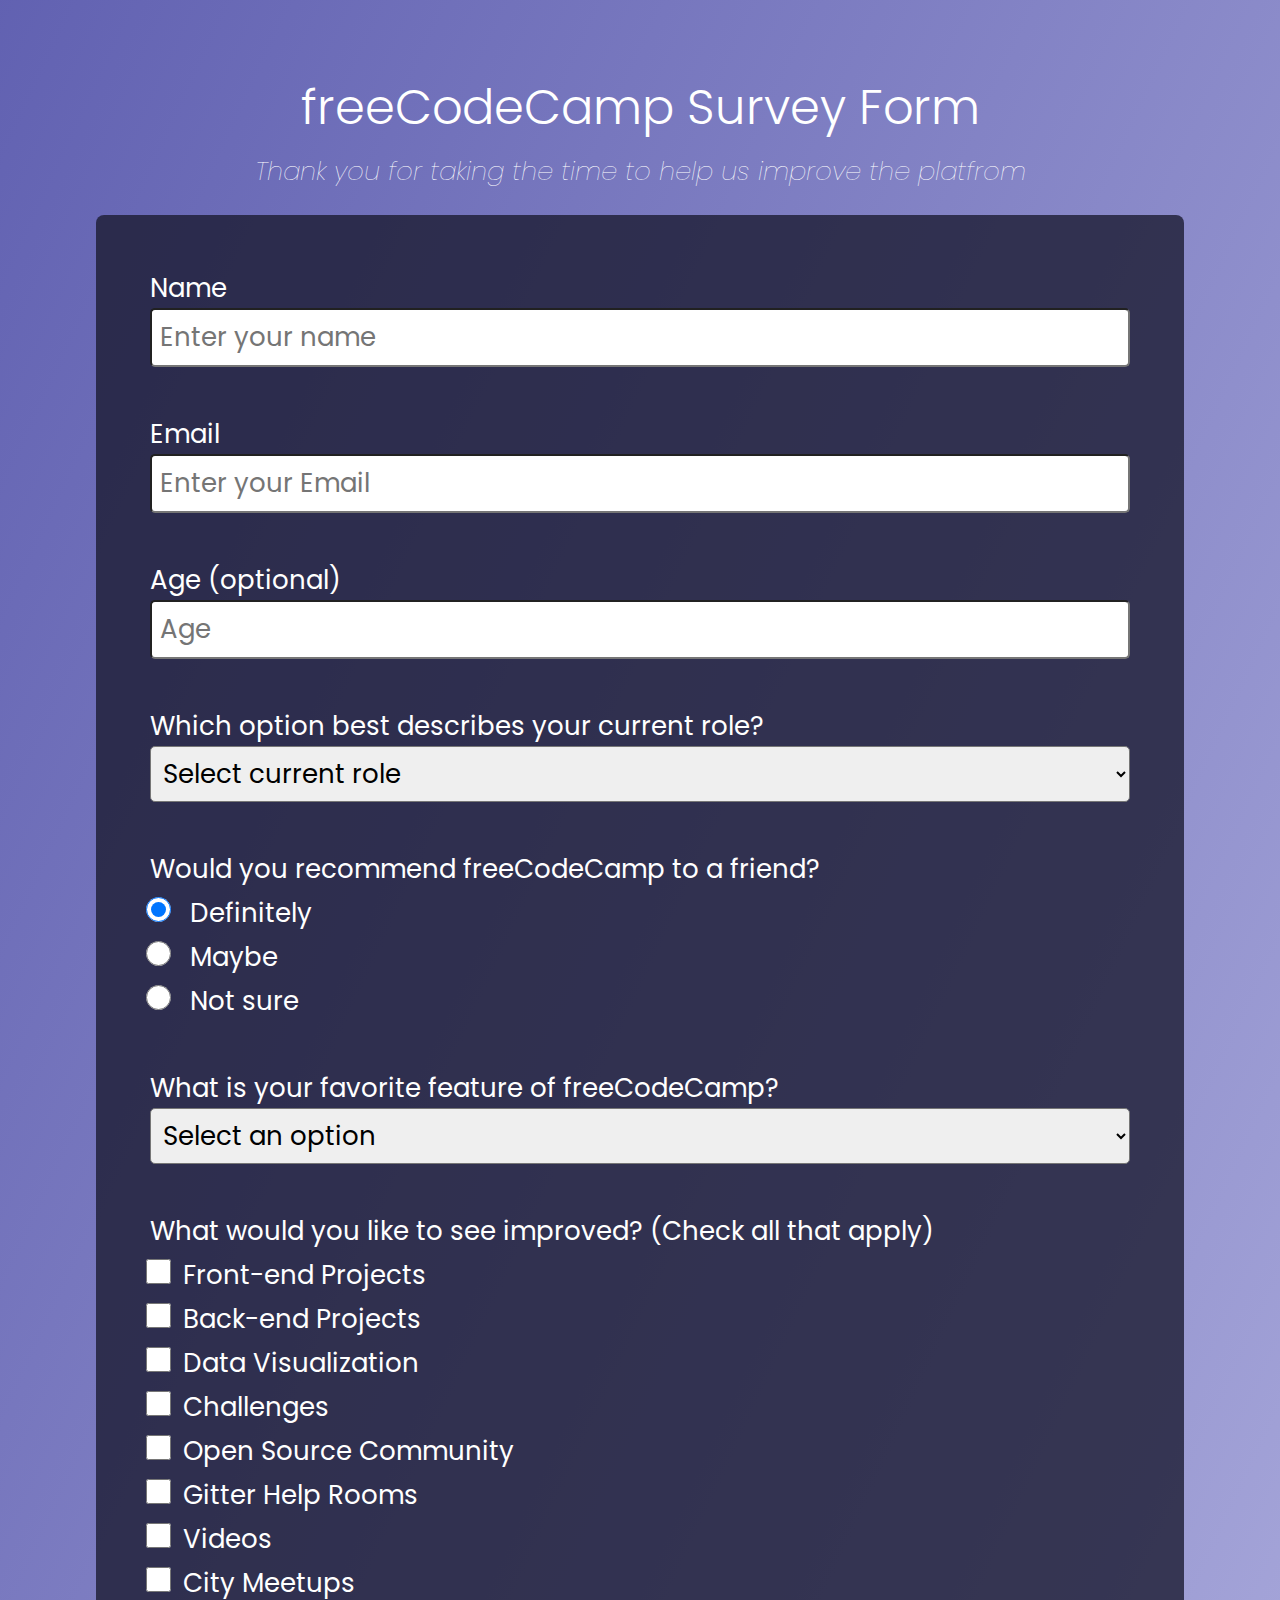
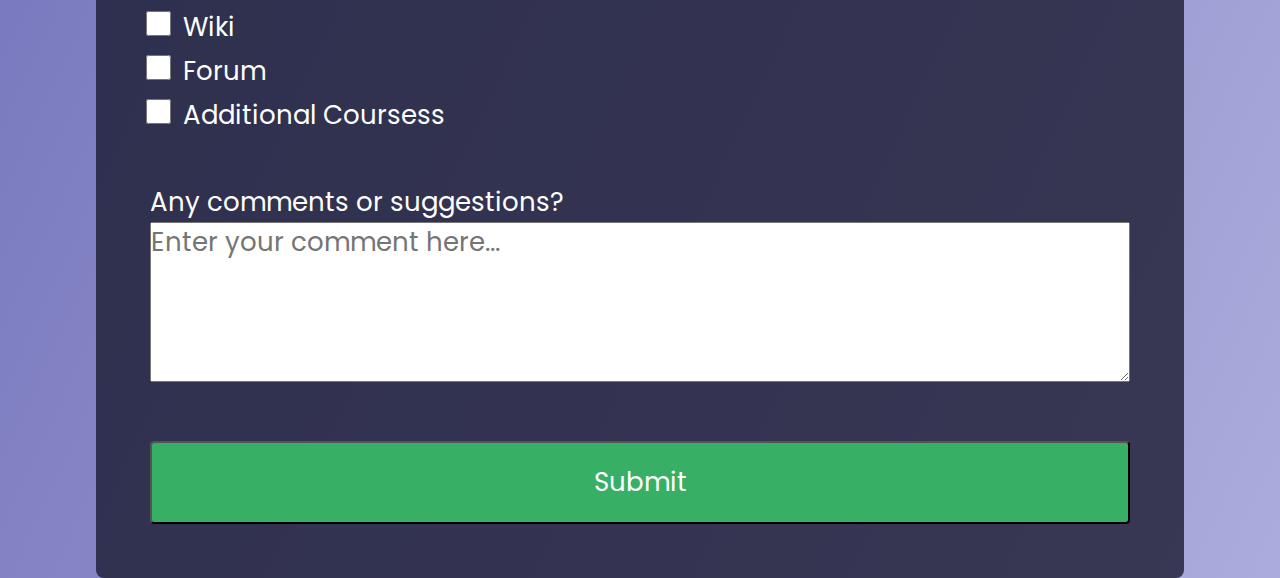
<file: survery-form/index.html>
<!DOCTYPE html>
<html lang="en">
<head>
    <meta charset="UTF-8">
    <meta http-equiv="X-UA-Compatible" content="IE=edge">
    <meta name="viewport" content="width=device-width, initial-scale=1.0">
    <link rel="stylesheet" href="./style.css">
    <style>
        @import url('https://fonts.googleapis.com/css2?family=Poppins:ital,wght@0,100;0,300;0,400;0,500;0,600;0,700;1,100&display=swap');
        </style>
    <title>Survey Form</title>
</head>
<body>
    <div class="header-con">
    <h1 id="title" class="header">
        freeCodeCamp Survey Form
    </h1>
    <p id="description" class="header--desc">
        Thank you for taking the time to help us improve the platfrom
    </p>
    </div>
    <form id="survey-form" class="form">

        <div class="name-ipt">
        <label for="name" class="label-name">
            Name <br />
            <input type="text" id="name" class="width" placeholder="Enter your name"/>
        </label>
        </div>

        <div class="email-ipt">
        <label for="email" class="label-name">
            Email <br />
            <input type="email"  id="email" class="width" placeholder="Enter your Email"/>
        </label>
        </div>

        <div class="age">
        <label for="number" class="label-name">
            Age (optional) <br/>
            <input type="number"  id="number" class="width" placeholder="Age"/>
        </label>
        </div>

        <div class="current">
        <label for="current-role" class="label-name">Which option best describes your current role?</label> <br/>
        <select id="current-role" class="current-role width" placeholder="Select current role">
            <option value="none" selected disabled hidden>Select current role</option>
            <option value="student">Student</option>
            <option value="full-time-job">Full Time Job</option>
            <option value="full-time-learner">Full Time Learner</option>
            <option value="wont-say">Prefer not to say</option>
            <option value="other">Other</option>
        </select>
        </div>

        <div class="rec">
        <label for="recommend" class="label-name">Would you recommend freeCodeCamp to a friend?</label><br/>
        <input type="radio" id="radio" name="recommend" checked/> <label class="rad"> Definitely</label><br/>
        <input type="radio" id="radio" name="recommend"/> <label class="rad"> Maybe</label><br/>
        <input type="radio" id="radio" name="recommend"/> <label class="rad"> Not sure</label><br/>
        </div>

        <div class="favorite">
            <label for="fav" class="label-name">What is your favorite feature of freeCodeCamp?</label><br />
            <select name="fav" id="fav" class="fav width">
                <option value="none" selected disabled hidden>Select an option</option>
                <option value="challenges">Challenges</option>
                <option value="projects">Projects</option>
                <option value="community">Community</option>
                <option value="open-source">Open Source</option>
            </select>
        </div>

        <div class="improved">
            <label class="label-name">What would you like to see improved? <span class="soft">(Check all that apply)</span></label><br />
            <input type="checkbox" /><label class="check">Front-end Projects</label><br />
            <input type="checkbox" /><label class="check">Back-end Projects</label><br />
            <input type="checkbox" /><label class="check">Data Visualization</label><br />
            <input type="checkbox" /><label class="check">Challenges</label><br />
            <input type="checkbox" /><label class="check">Open Source Community</label><br />
            <input type="checkbox" /><label class="check">Gitter Help Rooms</label><br />
            <input type="checkbox" /><label class="check">Videos</label><br />
            <input type="checkbox" /><label class="check">City Meetups</label><br />
            <input type="checkbox" /><label class="check">Wiki</label><br />
            <input type="checkbox" /><label class="check">Forum</label><br />
            <input type="checkbox" /><label class="check">Additional Coursess</label><br />
        </div>

        <div class="sugg">
            <label for="suggestion" class="label-name">
                Any comments or suggestions?
            </label> <br />
            <textarea class="suggestion" name="suggestion" placeholder="Enter your comment here..."></textarea>
        </div>
        <div>
        <button id="submit" 
        class="submit">Submit</button></div>
    </form>
</body>
</html>
</file>
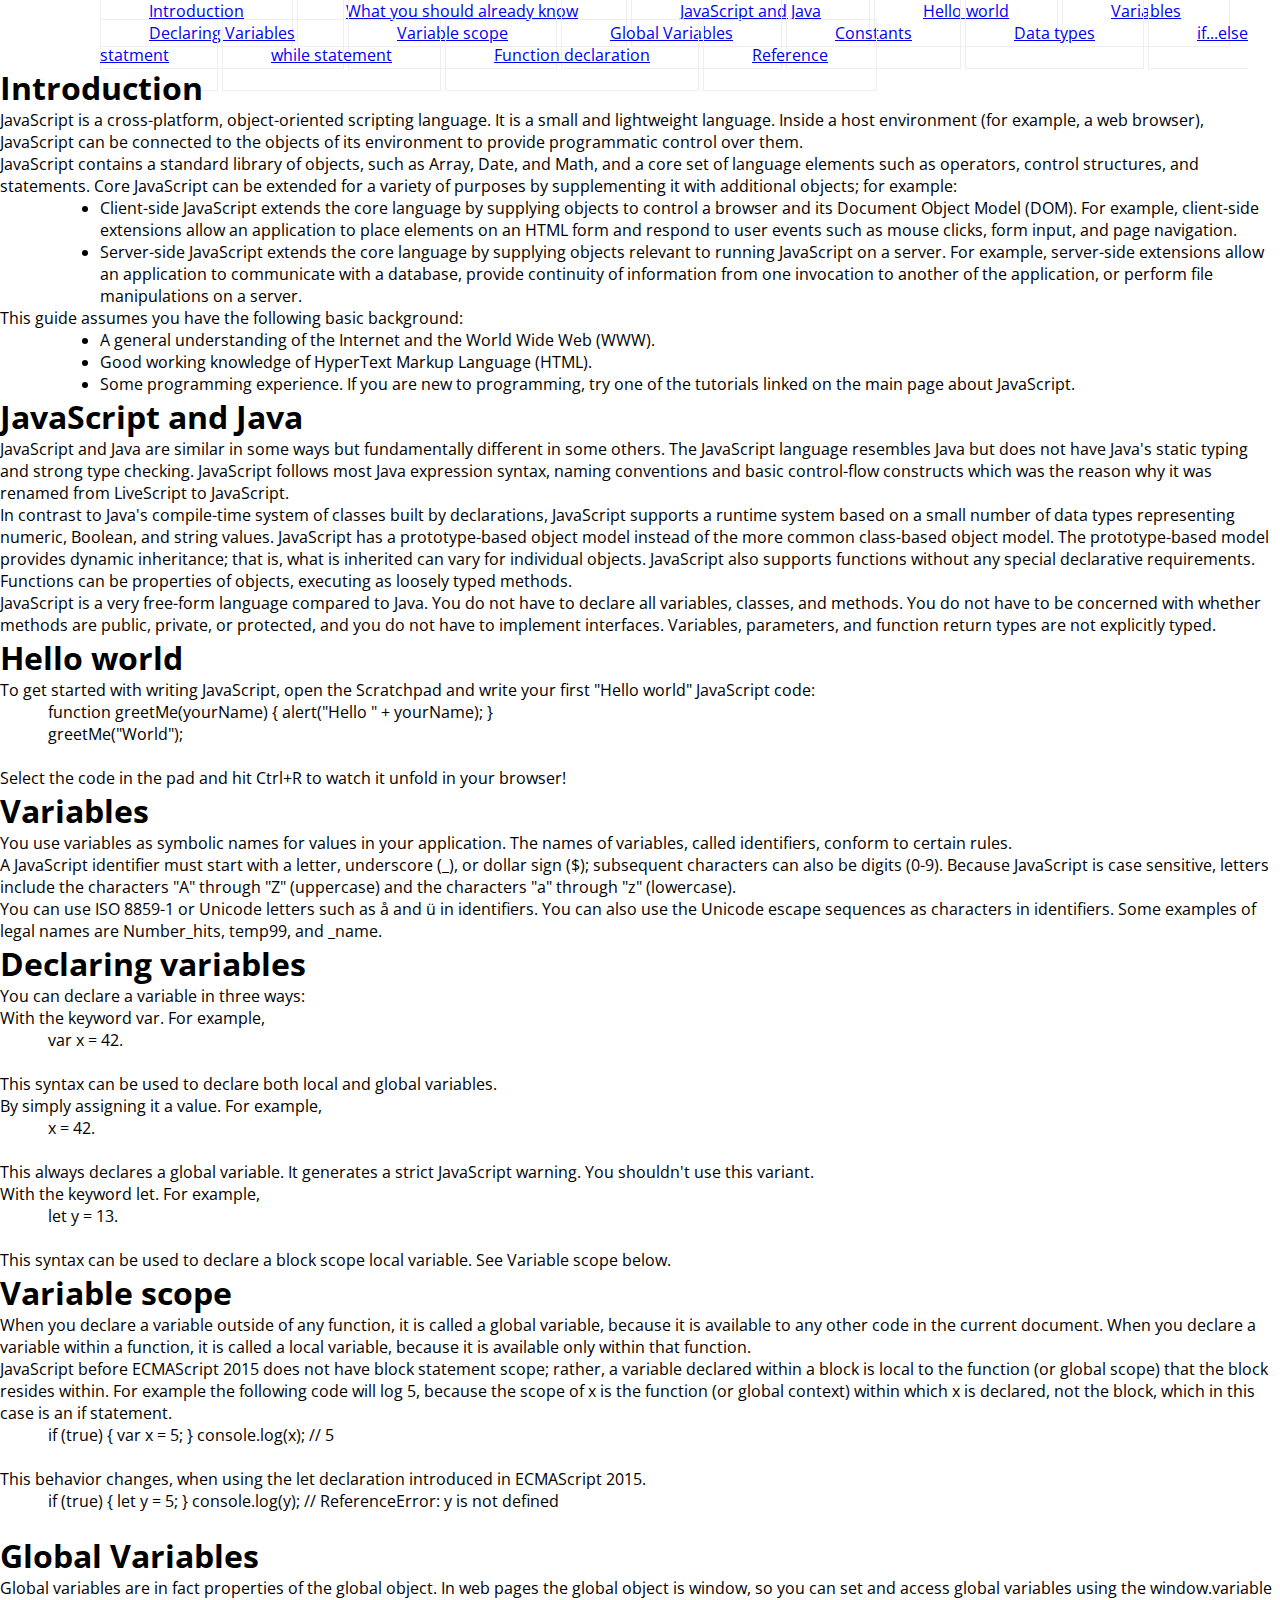
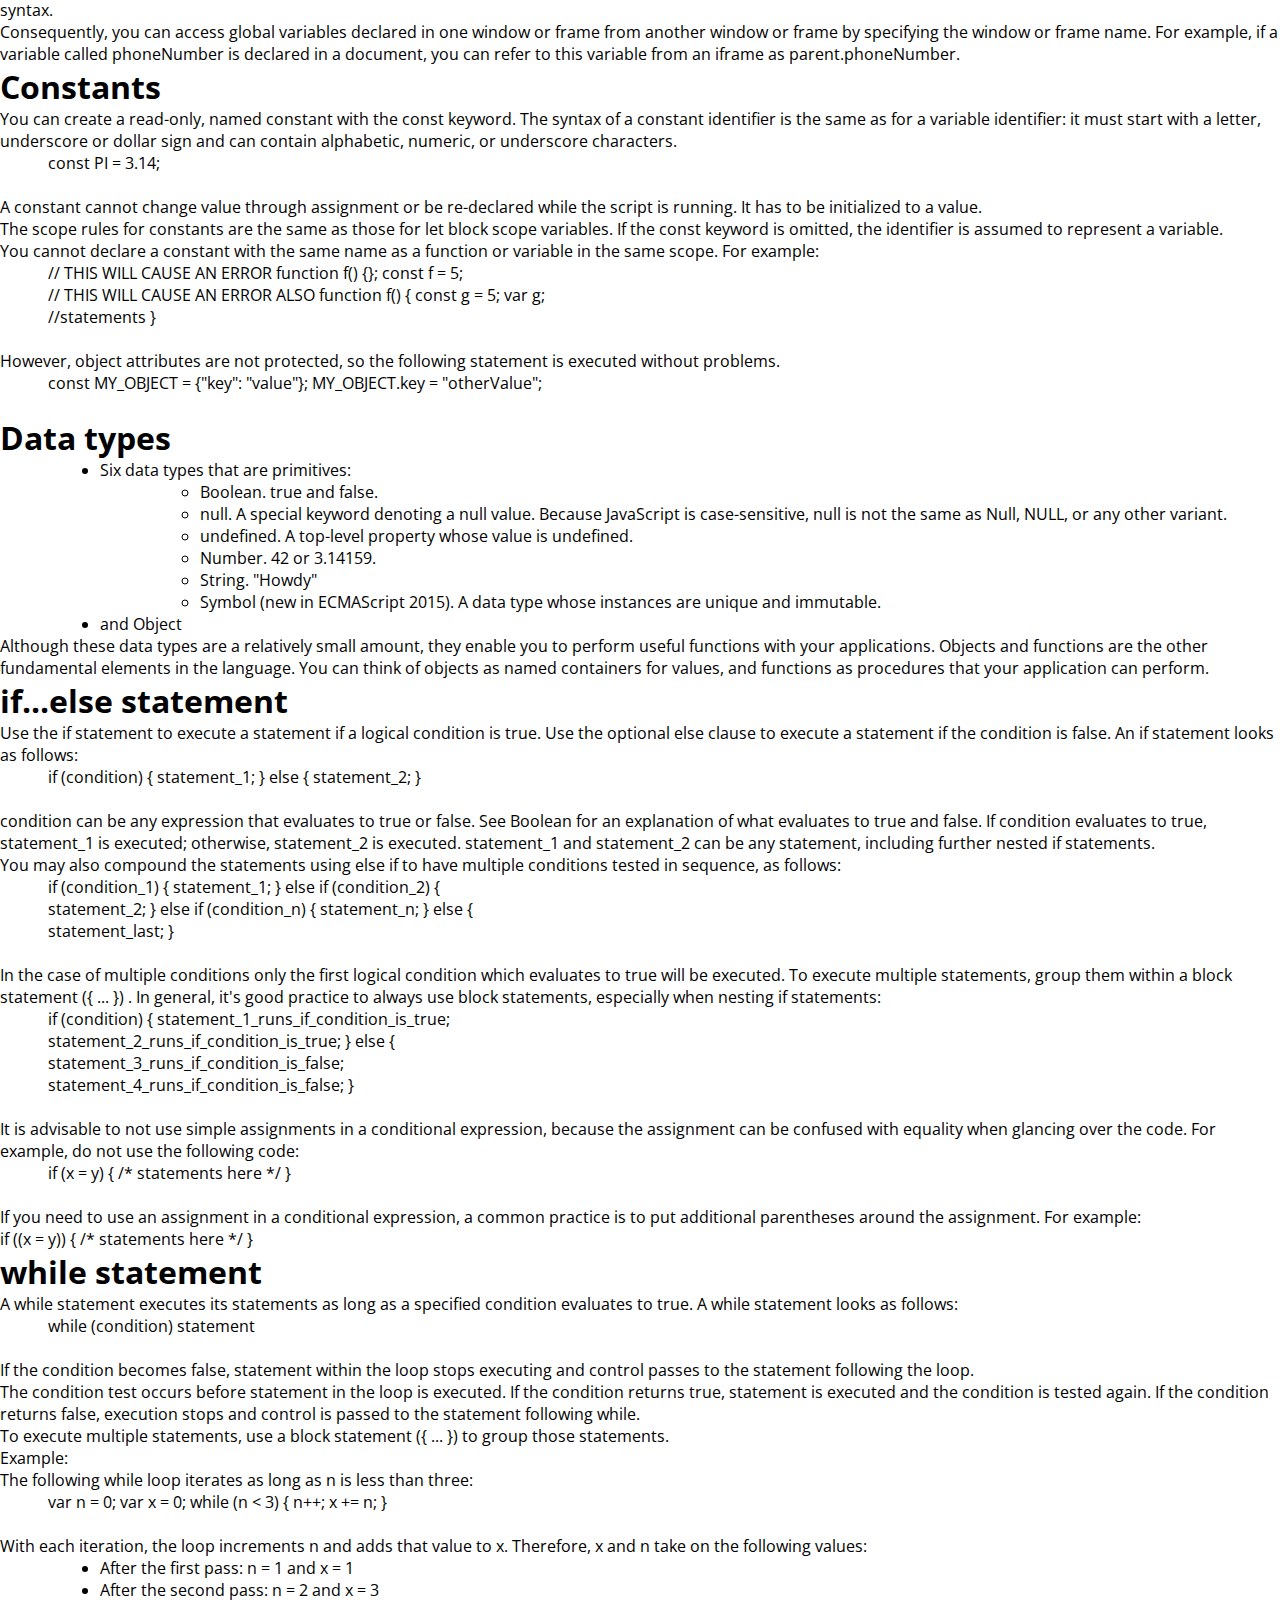
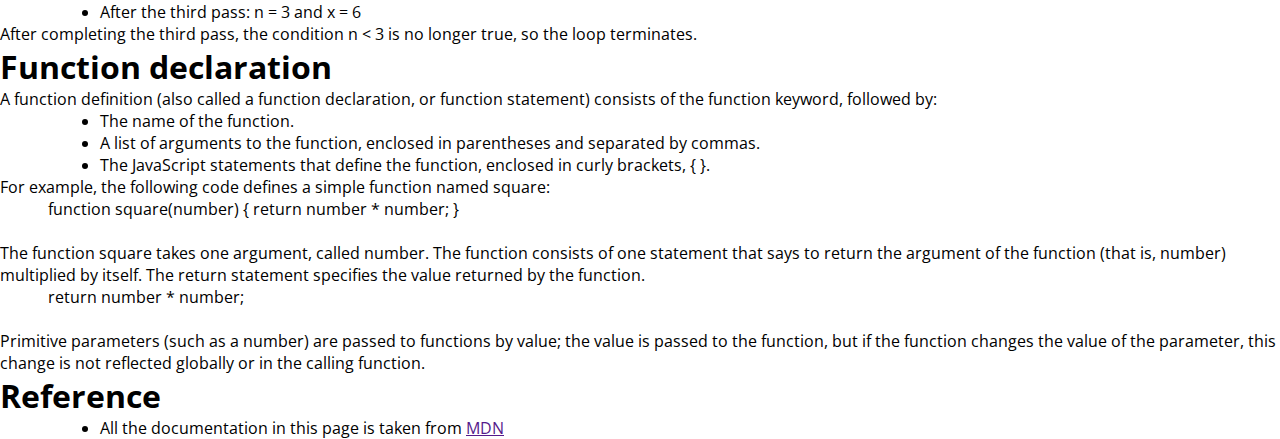
<file: technical-documentation-page/index.html>
<!DOCTYPE html>
<html lang="en">
  <head>
    <meta charset="UTF-8" />
    <meta http-equiv="X-UA-Compatible" content="IE=edge" />
    <meta name="viewport" content="width=device-width, initial-scale=1.0" />

    <!-- Styles -->
    <link rel="stylesheet" href="styles.css" />
    <style>
      @import url("https://fonts.googleapis.com/css2?family=Open+Sans:wght@300;400;500;600;700;800&display=swap");
    </style>

    <title>Document</title>
  </head>
  <body>
    <!-- NAVIGATION BAR -->
    <nav id="navbar">
      <!-- NAVIGATION LINKS -->
      <ul class="nav-list">
        <a class="nav-list-item" href="#intro">Introduction</a>
        <a class="nav-list-item" href="#should-know"
          >What you should already know</a
        >
        <a class="nav-list-item" href="#javascript-and-java"
          >JavaScript and Java</a
        >
        <a class="nav-list-item" href="#hello-world">Hello world</a>
        <a class="nav-list-item" href="#variables">Variables</a>
        <a class="nav-list-item" href="#dec-vari">Declaring Variables</a>
        <a class="nav-list-item" href="#scope">Variable scope</a>
        <a class="nav-list-item" href="#global">Global Variables</a>
        <a class="nav-list-item" href="#constant">Constants</a>
        <a class="nav-list-item" href="#data">Data types</a>
        <a class="nav-list-item" href="#if-else">if...else statment</a>
        <a class="nav-list-item" href="#while">while statement</a>
        <a class="nav-list-item" href="#function">Function declaration</a>
        <a class="nav-list-item" href="#reference">Reference</a>
      </ul>
    </nav>
    <main>
      <!-- INTRODUCTION -->
      <div id="intro" class="intro section">
        <h1 class="header">Introduction</h1>
        <p>
          JavaScript is a cross-platform, object-oriented scripting language. It
          is a small and lightweight language. Inside a host environment (for
          example, a web browser), JavaScript can be connected to the objects of
          its environment to provide programmatic control over them.
        </p>
        <p>
          JavaScript contains a standard library of objects, such as Array,
          Date, and Math, and a core set of language elements such as operators,
          control structures, and statements. Core JavaScript can be extended
          for a variety of purposes by supplementing it with additional objects;
          for example:
        </p>
        <ul>
          <li>
            Client-side JavaScript extends the core language by supplying
            objects to control a browser and its Document Object Model (DOM).
            For example, client-side extensions allow an application to place
            elements on an HTML form and respond to user events such as mouse
            clicks, form input, and page navigation.
          </li>
          <li>
            Server-side JavaScript extends the core language by supplying
            objects relevant to running JavaScript on a server. For example,
            server-side extensions allow an application to communicate with a
            database, provide continuity of information from one invocation to
            another of the application, or perform file manipulations on a
            server.
          </li>
        </ul>
      </div>

      <!-- WHAT YOU SHOULD ALREADY KNOW -->
      <div id="should-know" class="should-know section">
        <p>This guide assumes you have the following basic background:</p>
        <ul>
          <li>
            A general understanding of the Internet and the World Wide Web
            (WWW).
          </li>
          <li>Good working knowledge of HyperText Markup Language (HTML).</li>
          <li>
            Some programming experience. If you are new to programming, try one
            of the tutorials linked on the main page about JavaScript.
          </li>
        </ul>
      </div>

      <div id="javascript-and-java" class="javascript-and-java section">
        <h1 class="header">JavaScript and Java</h1>
        <p>
          JavaScript and Java are similar in some ways but fundamentally
          different in some others. The JavaScript language resembles Java but
          does not have Java's static typing and strong type checking.
          JavaScript follows most Java expression syntax, naming conventions and
          basic control-flow constructs which was the reason why it was renamed
          from LiveScript to JavaScript.
        </p>
        <p>
          In contrast to Java's compile-time system of classes built by
          declarations, JavaScript supports a runtime system based on a small
          number of data types representing numeric, Boolean, and string values.
          JavaScript has a prototype-based object model instead of the more
          common class-based object model. The prototype-based model provides
          dynamic inheritance; that is, what is inherited can vary for
          individual objects. JavaScript also supports functions without any
          special declarative requirements. Functions can be properties of
          objects, executing as loosely typed methods.
        </p>
        <p>
          JavaScript is a very free-form language compared to Java. You do not
          have to declare all variables, classes, and methods. You do not have
          to be concerned with whether methods are public, private, or
          protected, and you do not have to implement interfaces. Variables,
          parameters, and function return types are not explicitly typed.
        </p>
      </div>

      <!-- HELLO WORLD -->
      <div id="hello-world" class="hello-world section">
        <h1 class="header">Hello world</h1>
        <p>
          To get started with writing JavaScript, open the Scratchpad and write
          your first "Hello world" JavaScript code:
        </p>
        <pre>
            function greetMe(yourName) { alert("Hello " + yourName); }
            greetMe("World");
        </pre>
        <p>
          Select the code in the pad and hit Ctrl+R to watch it unfold in your
          browser!
        </p>
      </div>

      <!-- VARIABLE -->
      <div id="variables" class="variables section">
        <h1 class="header">Variables</h1>
        <p>
          You use variables as symbolic names for values in your application.
          The names of variables, called identifiers, conform to certain rules.
        </p>
        <p>
          A JavaScript identifier must start with a letter, underscore (_), or
          dollar sign ($); subsequent characters can also be digits (0-9).
          Because JavaScript is case sensitive, letters include the characters
          "A" through "Z" (uppercase) and the characters "a" through "z"
          (lowercase).
        </p>
        <p>
          You can use ISO 8859-1 or Unicode letters such as å and ü in
          identifiers. You can also use the Unicode escape sequences as
          characters in identifiers. Some examples of legal names are
          Number_hits, temp99, and _name.
        </p>
      </div>

      <!-- DECLARING VARIABLE -->
      <div id="dec-vari" class="dec-vari section">
        <h1 class="header">Declaring variables</h1>
        <p>You can declare a variable in three ways:</p>
        <p>With the keyword var. For example,</p>
        <pre>
            var x = 42.
        </pre>
        <p>
          This syntax can be used to declare both local and global variables.
        </p>
        <p>By simply assigning it a value. For example,</p>
        <pre>
            x = 42.
        </pre>
        <p>
          This always declares a global variable. It generates a strict
          JavaScript warning. You shouldn't use this variant.
        </p>
        <p>With the keyword let. For example,</p>
        <pre>
            let y = 13.
        </pre>
        <p>
          This syntax can be used to declare a block scope local variable. See
          Variable scope below.
        </p>
      </div>

      <!-- VARIABLE SCOPE -->
      <div id="scope" class="scope section">
        <h1 class="header">Variable scope</h1>
        <p>
          When you declare a variable outside of any function, it is called a
          global variable, because it is available to any other code in the
          current document. When you declare a variable within a function, it is
          called a local variable, because it is available only within that
          function.
        </p>
        <p>
          JavaScript before ECMAScript 2015 does not have block statement scope;
          rather, a variable declared within a block is local to the function
          (or global scope) that the block resides within. For example the
          following code will log 5, because the scope of x is the function (or
          global context) within which x is declared, not the block, which in
          this case is an if statement.
        </p>
        <pre>
            if (true) { var x = 5; } console.log(x); // 5
        </pre>
        <p>
          This behavior changes, when using the let declaration introduced in
          ECMAScript 2015.
        </p>
        <pre>
            if (true) { let y = 5; } console.log(y); // ReferenceError: y is not defined
        </pre>
      </div>

      <!-- GLOBAL VARIABLE -->
      <div id="global" class="global section">
        <h1 class="header">Global Variables</h1>
        <p>
          Global variables are in fact properties of the global object. In web
          pages the global object is window, so you can set and access global
          variables using the window.variable syntax.
        </p>
        <p>
          Consequently, you can access global variables declared in one window
          or frame from another window or frame by specifying the window or
          frame name. For example, if a variable called phoneNumber is declared
          in a document, you can refer to this variable from an iframe as
          parent.phoneNumber.
        </p>
      </div>

      <!-- CONSTANTS -->
      <div id="constant" class="constant section">
        <h1 class="header">Constants</h1>
        <p>
          You can create a read-only, named constant with the const keyword. The
          syntax of a constant identifier is the same as for a variable
          identifier: it must start with a letter, underscore or dollar sign and
          can contain alphabetic, numeric, or underscore characters.
        </p>
        <pre>
            const PI = 3.14;
        </pre>
        <p>
          A constant cannot change value through assignment or be re-declared
          while the script is running. It has to be initialized to a value.
        </p>
        <p>
          The scope rules for constants are the same as those for let block
          scope variables. If the const keyword is omitted, the identifier is
          assumed to represent a variable.
        </p>
        <p>
          You cannot declare a constant with the same name as a function or
          variable in the same scope. For example:
        </p>
        <pre>
            // THIS WILL CAUSE AN ERROR function f() {}; const f = 5; 
            // THIS WILL CAUSE AN ERROR ALSO function f() { const g = 5; var g;
            //statements }
        </pre>
        <p>
          However, object attributes are not protected, so the following
          statement is executed without problems.
        </p>
        <pre>
            const MY_OBJECT = {"key": "value"}; MY_OBJECT.key = "otherValue";
        </pre>
      </div>

      <!-- DATA TYPES -->
      <div id="data" class="data section">
        <h1 class="header">Data types</h1>
        <p></p>
        <ul>
          <li>
            Six data types that are primitives:
            <ul>
              <li>Boolean. true and false.</li>
              <li>
                null. A special keyword denoting a null value. Because
                JavaScript is case-sensitive, null is not the same as Null,
                NULL, or any other variant.
              </li>
              <li>undefined. A top-level property whose value is undefined.</li>
              <li>Number. 42 or 3.14159.</li>
              <li>String. "Howdy"</li>
              <li>
                Symbol (new in ECMAScript 2015). A data type whose instances are
                unique and immutable.
              </li>
            </ul>
          </li>
          <li>and Object</li>
        </ul>
        <p>
          Although these data types are a relatively small amount, they enable
          you to perform useful functions with your applications. Objects and
          functions are the other fundamental elements in the language. You can
          think of objects as named containers for values, and functions as
          procedures that your application can perform.
        </p>
      </div>

      <!-- IF...ELSE STATMENT -->
      <div id="if-else" class="if-else section">
        <h1 class="header">if...else statement</h1>
        <p>
          Use the if statement to execute a statement if a logical condition is
          true. Use the optional else clause to execute a statement if the
          condition is false. An if statement looks as follows:
        </p>
        <pre>
            if (condition) { statement_1; } else { statement_2; }
        </pre>
        <p>
          condition can be any expression that evaluates to true or false. See
          Boolean for an explanation of what evaluates to true and false. If
          condition evaluates to true, statement_1 is executed; otherwise,
          statement_2 is executed. statement_1 and statement_2 can be any
          statement, including further nested if statements.
        </p>
        <p>
          You may also compound the statements using else if to have multiple
          conditions tested in sequence, as follows:
        </p>
        <pre>
            if (condition_1) { statement_1; } else if (condition_2) {
            statement_2; } else if (condition_n) { statement_n; } else {
            statement_last; }
        </pre>
        <p>
          In the case of multiple conditions only the first logical condition
          which evaluates to true will be executed. To execute multiple
          statements, group them within a block statement ({ ... }) . In
          general, it's good practice to always use block statements, especially
          when nesting if statements:
        </p>
        <pre>
            if (condition) { statement_1_runs_if_condition_is_true;
            statement_2_runs_if_condition_is_true; } else {
            statement_3_runs_if_condition_is_false;
            statement_4_runs_if_condition_is_false; }
        </pre>
        <p>
          It is advisable to not use simple assignments in a conditional
          expression, because the assignment can be confused with equality when
          glancing over the code. For example, do not use the following code:
        </p>
        <pre>
            if (x = y) { /* statements here */ }
        </pre>
        <p>
          If you need to use an assignment in a conditional expression, a common
          practice is to put additional parentheses around the assignment. For
          example:
        </p>
        <pre>if ((x = y)) { /* statements here */ }</pre>
      </div>

      <!-- WHILE STATEMENT -->
      <div id="while" class="while section">
        <h1 class="header">while statement</h1>
        <p>
          A while statement executes its statements as long as a specified
          condition evaluates to true. A while statement looks as follows:
        </p>
        <pre>
            while (condition) statement
        </pre>
        <p>
          If the condition becomes false, statement within the loop stops
          executing and control passes to the statement following the loop.
        </p>
        <p>
          The condition test occurs before statement in the loop is executed. If
          the condition returns true, statement is executed and the condition is
          tested again. If the condition returns false, execution stops and
          control is passed to the statement following while.
        </p>
        <p>
          To execute multiple statements, use a block statement ({ ... }) to
          group those statements.
        </p>
        <p>Example:</p>
        <p>
          The following while loop iterates as long as n is less than three:
        </p>
        <pre>
            var n = 0; var x = 0; while (n < 3) { n++; x += n; }
        </pre>
        <p>
          With each iteration, the loop increments n and adds that value to x.
          Therefore, x and n take on the following values:
        </p>
        <ul>
          <li>After the first pass: n = 1 and x = 1</li>
          <li>After the second pass: n = 2 and x = 3</li>
          <li>After the third pass: n = 3 and x = 6</li>
        </ul>
        <p>
          After completing the third pass, the condition n < 3 is no longer
          true, so the loop terminates.
        </p>
      </div>

      <!-- FUNCTION DECLARATIONS -->
      <div id="function" class="function header">
        <h1 class="header">Function declaration</h1>
        <p>
          A function definition (also called a function declaration, or function
          statement) consists of the function keyword, followed by:
        </p>
        <ul>
          <li>The name of the function.</li>
          <li>
            A list of arguments to the function, enclosed in parentheses and
            separated by commas.
          </li>
          <li>
            The JavaScript statements that define the function, enclosed in
            curly brackets, { }.
          </li>
        </ul>
        <p>
          For example, the following code defines a simple function named
          square:
        </p>
        <pre>
            function square(number) { return number * number; }
        </pre>
        <p>
          The function square takes one argument, called number. The function
          consists of one statement that says to return the argument of the
          function (that is, number) multiplied by itself. The return statement
          specifies the value returned by the function.
        </p>
        <pre>
            return number * number;
        </pre>
        <p>
          Primitive parameters (such as a number) are passed to functions by
          value; the value is passed to the function, but if the function
          changes the value of the parameter, this change is not reflected
          globally or in the calling function.
        </p>
      </div>

      <!-- REFERENCE -->
      <div id="reference" class="reference section">
        <h1 class="header">Reference</h1>
        <ul>
          <li>
            All the documentation in this page is taken from <a href="">MDN</a>
          </li>
        </ul>
      </div>
    </main>
  </body>
</html>
</file>
<file: survery-form/style.css>
* {
    padding: 0;
    margin: 0;
    box-sizing: border-box;
    color: white;
    font-size: 26px;
    font-family: 'Poppins', sans-serif;
}

body {
    background-image: linear-gradient(115deg, rgba(58, 58, 158, 0.8), rgba(136, 136, 206, 0.7)), url(https://cdn.freecodecamp.org/testable-projects-fcc/images/survey-form-background.jpeg);
}

div {
    padding: 24px;
}

.header-con {
    display: flex;
    flex-direction: column;
    justify-content: center;
    align-items: center;
}

.header {
    margin: 48px auto 8px auto;
    font-size: 48px;
    font-weight: 300;
}

.header--desc {
    font-style: italic;
    font-weight: lighter;
}

.form {
    background-color: rgba(27, 27, 50, 0.8);
    padding: 30px;
    margin: 0 auto;
    max-width: 85%;
    border-radius: 8px;
}



.current-role, .fav {
    color: black;
}

.width {
    width: 100%;
    padding: 8px;
    border-radius: 5px;
}

input[type=radio], input[type=checkbox] {
    border: 0px;
    width: 25px;
    height: 25px;
    margin: 8px 12px 8px -4px;
}

.suggestion {
    width: 100%;
    height: 160px;
}

.submit {
    width: 100%;
    padding: 20px;
    background-color: #37af65;
    border-radius: 4px;
}
</file>
<file: technical-documentation-page/styles.css>
* {
  padding: 0;
  margin: 0;
  box-sizing: border-box;
  font-family: "Open Sans", Arial, sans-serif;
}

ul {
  padding-left: 100px;
}

.nav-list-item {
  padding: 24px 48px;
  border: 1px solid #eee;
}
</file>
